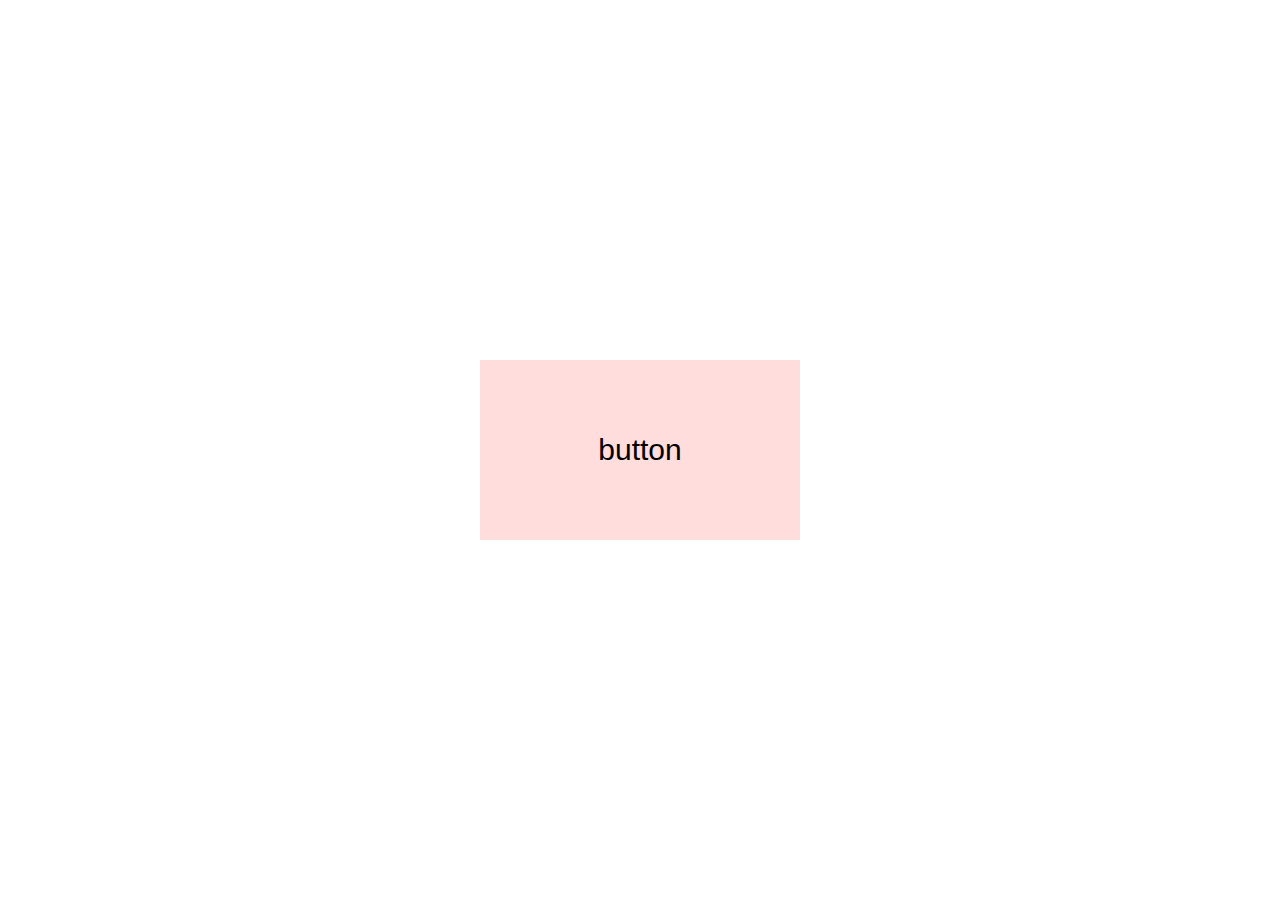
<file: lesson1/index.html>
<!DOCTYPE html>
<html>
<head>
  <meta charset="UTF-8">
  <title>クリックイベント</title>
  <link rel="stylesheet" type="text/css" href="base.css">
  <script src="https://code.jquery.com/jquery-3.7.1.min.js"></script>
<script>
   $(function(){
    $('#button').click(function(){
      alert('ボタンをクリックしました');
    })
  })
</script>
</head>
<body>
  <div id="wrapper">
    <div id="button">
      <p>button</p>
    </div><!-- button -->
  </div><!-- wrapper --> 
</body>
</html>
</file>
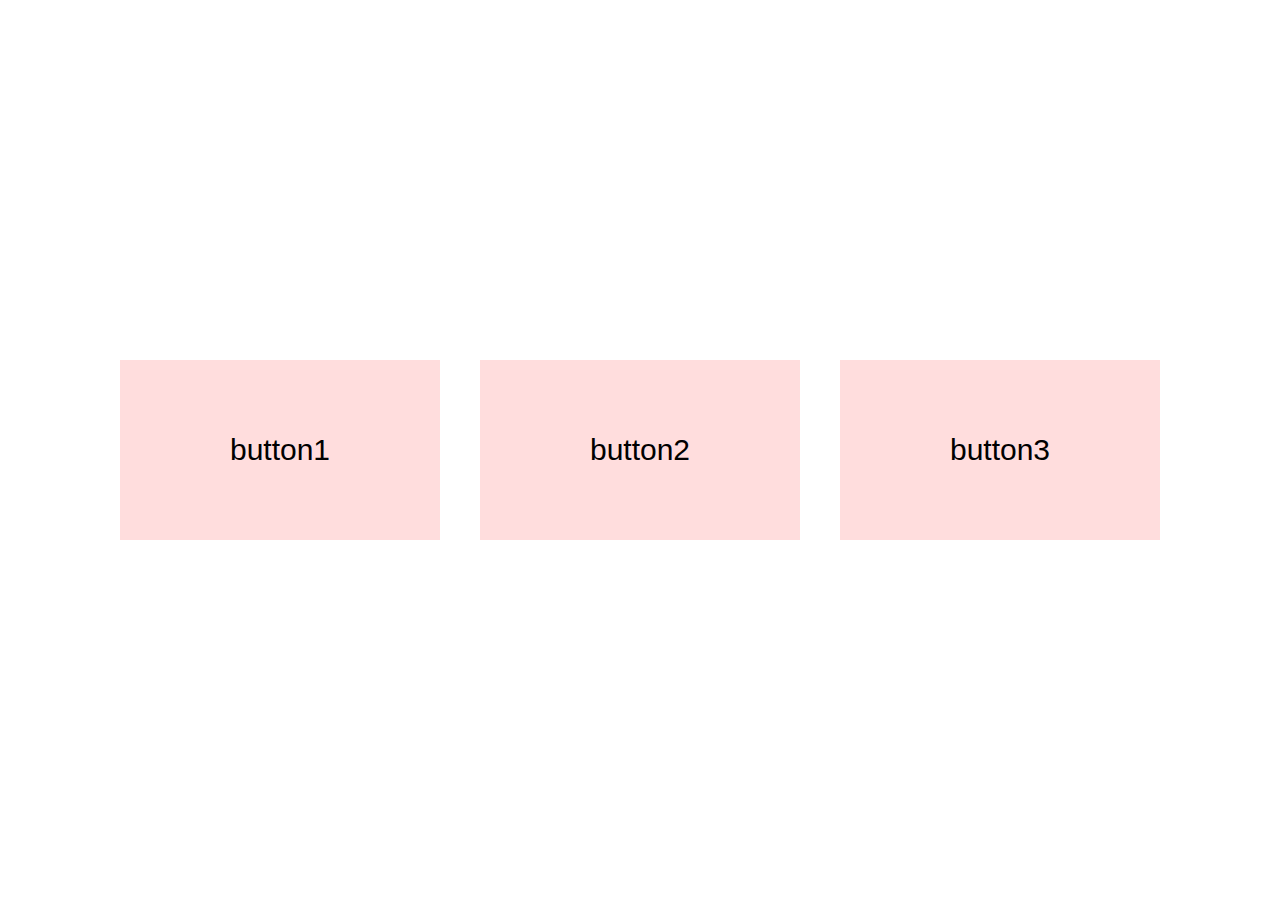
<file: lesson2/index.html>
<!DOCTYPE html>
<html>

<head>
  <meta charset="UTF-8">
  <title>クリックイベントと切り替え</title>
  <link rel="stylesheet" type="text/css" href="base.css">
  <script src="https://code.jquery.com/jquery-3.7.1.min.js"></script>
  <script>
    $(function () {
      $(function () {
        $('p').hover(function () {
          $(this).css('background', '#c00');
        }, function () {
          $(this).css('background', '');
        });
      });
    });
  </script>
</head>

<body>
  <div id="wrapper">
    <div id="button1" class="button">
      <p>button1</p>
    </div><!-- button1 -->
    <div id="button2" class="button">
      <p>button2</p>
    </div><!-- button2 -->
    <div id="button3" class="button">
      <p>button3</p>
    </div><!-- button3 -->
  </div><!-- wrapper -->
</body>

</html>
</file>
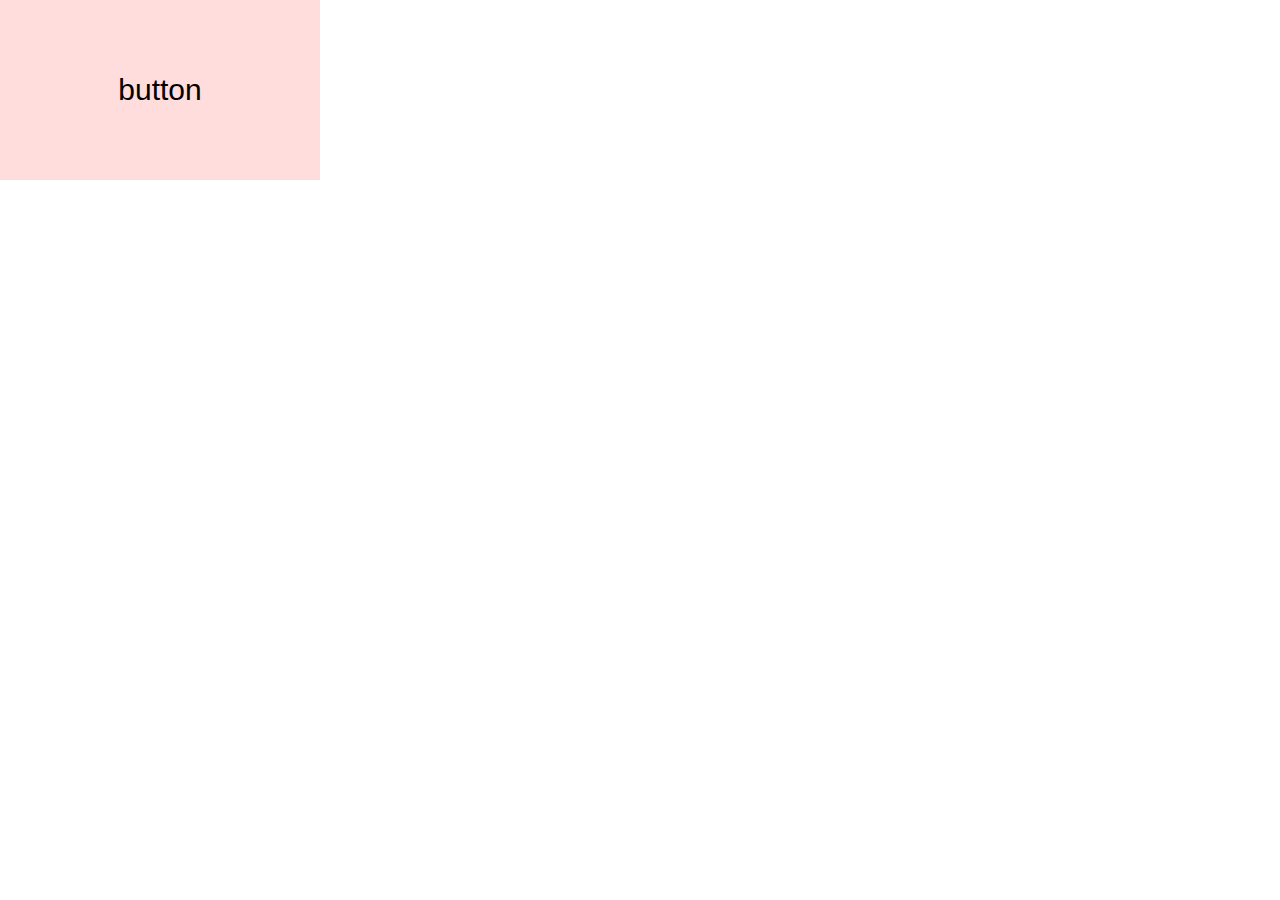
<file: lesson3/index.html>
<!DOCTYPE html>
<html>

<head>
  <meta charset="UTF-8">
  <title>アニメーション</title>
  <link rel="stylesheet" type="text/css" href="base.css">
  <script src="https://code.jquery.com/jquery-3.7.1.min.js"></script>
  <script>
    $(function () {
      $("#button").click(function () {
        $("#button").animate({
          marginTop: '200px',
          marginLeft: '300px'
        }, 1300);
      });
    });
  </script>
</head>

<body>
  <div id="button">
    <p>button</p>
  </div><!-- button -->
</body>

</html>
</file>
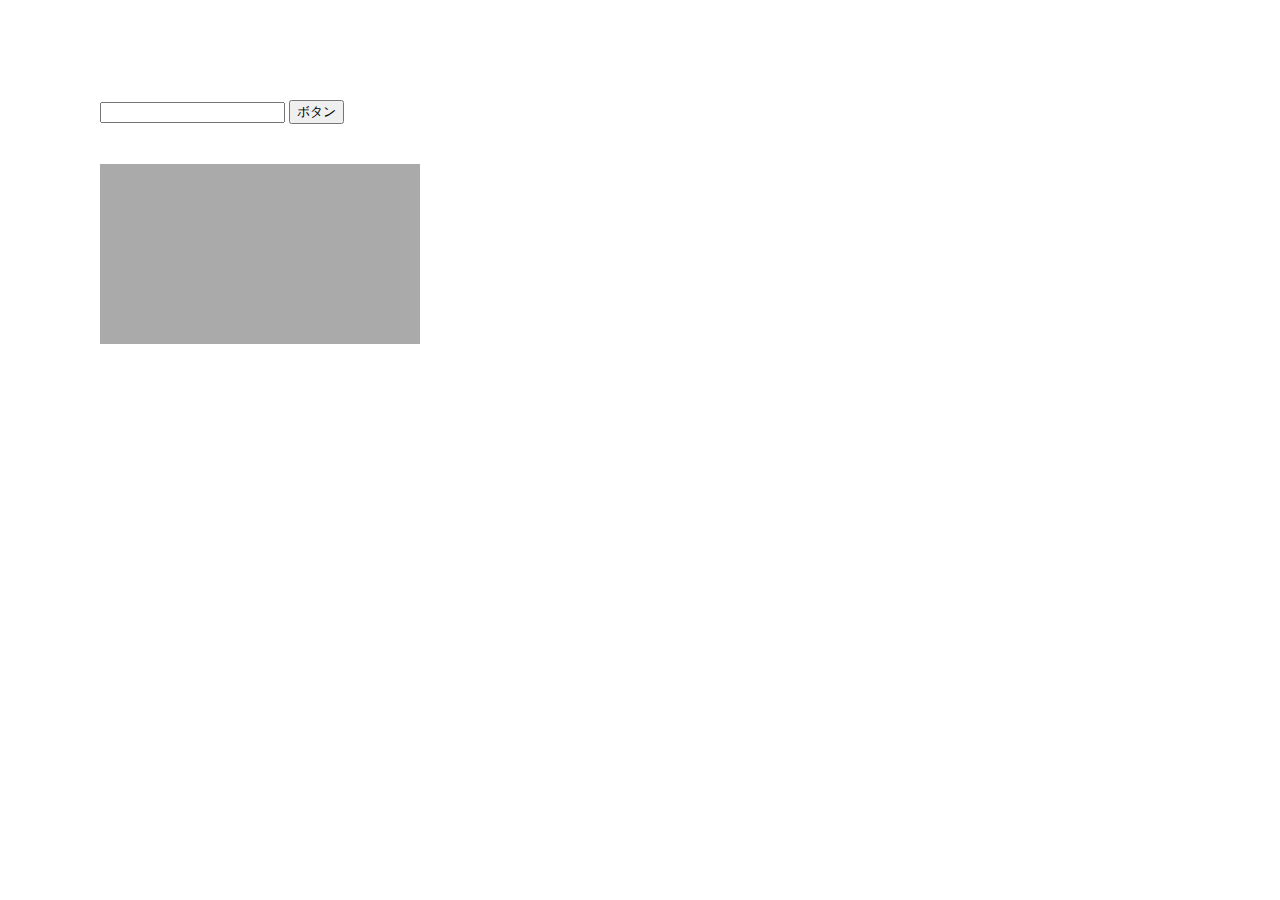
<file: lesson5/index.html>
<!DOCTYPE html>
<html>

<head>
  <meta charset="UTF-8">
  <title>if文</title>
  <link rel="stylesheet" type="text/css" href="base.css">
  <script src="https://code.jquery.com/jquery-3.7.1.min.js"></script>
  <script>
    $(function () {
      $("#button").on("click", function () {
        var v = $('input').val();
        if (v==1) {
          $('#box').css('background-color', 'red');
        }
        if (v==2) {
          $('#box').css('background-color', 'green');
        }
        if (v==3) {
          $('#box').css('background-color', 'blue');
        }
      });
    });
  </script>
</head>

<body>
  <input type="text" id="value">
  <input type="button" id="button" value="ボタン">
  <div id="box">
  </div><!-- button -->
</body>

</html>
</file>
<file: lesson1/base.css>
@charset "UTF-8";
/* reset */
body, h1, h2, h3, h4, h5, h6, p, address,
ul, ol, li, dl, dt, dd, img, form, table, tr, th, td {
  margin: 0;
  padding: 0;
  border: none;
  font-style: normal;
  font-weight: normal;
  font-size: 100%;
  text-align: left;
  list-style-type: none;
  border-collapse: collapse;
}

textarea { font-size: 100%; vertical-align:middle;}
img { border-style: none; display: block; }
hr { display: none; }
em{font-style: normal}
input{line-height:auto;vertical-align:middle;}
strong.more{color:#c30}
a{text-decoration: none;}

html {

}

body {
  font-family:'ヒラギノ角ゴ Pro W3','Hiragino Kaku Gothic Pro','メイリオ',Meiryo,'ＭＳ Ｐゴシック',sans-serif;
}

* {
  -webkit-box-sizing: border-box;
  -moz-box-sizing: border-box;
  -o-box-sizing: border-box;
  -ms-box-sizing: border-box;
  box-sizing: border-box;
}

#wrapper {
  display: flex;
  justify-content: center;
  height: 100vh;
  align-items: center;
}

#button {
  margin: 0 20px;
  width: 320px;
  height: 180px;
  background-color: #fdd;
  cursor: pointer;

}

#button p {
  line-height: 180px;
  font-size: 30px;
  text-align: center;
}
</file>
<file: lesson2/base.css>
@charset "UTF-8";
/* reset */
body, h1, h2, h3, h4, h5, h6, p, address,
ul, ol, li, dl, dt, dd, img, form, table, tr, th, td {
  margin: 0;
  padding: 0;
  border: none;
  font-style: normal;
  font-weight: normal;
  font-size: 100%;
  text-align: left;
  list-style-type: none;
  border-collapse: collapse;
}

textarea { font-size: 100%; vertical-align:middle;}
img { border-style: none; display: block; }
hr { display: none; }
em{font-style: normal}
input{line-height:auto;vertical-align:middle;}
strong.more{color:#c30}
a{text-decoration: none;}

html {

}

body {
  font-family:'ヒラギノ角ゴ Pro W3','Hiragino Kaku Gothic Pro','メイリオ',Meiryo,'ＭＳ Ｐゴシック',sans-serif;
}

* {
  -webkit-box-sizing: border-box;
  -moz-box-sizing: border-box;
  -o-box-sizing: border-box;
  -ms-box-sizing: border-box;
  box-sizing: border-box;
}

/* 上の部分は気にせずここから書く */
#wrapper {
  display: flex;
  justify-content: center;
  height: 100vh;
  align-items: center;
}

.button {
  margin: 0 20px;
  width: 320px;
  height: 180px;
  background-color: #fdd;
  cursor: pointer;
}

.button p {
  line-height: 180px;
  font-size: 30px;
  text-align: center;
}
</file>
<file: lesson3/base.css>
@charset "UTF-8";
/* reset */
body, h1, h2, h3, h4, h5, h6, p, address,
ul, ol, li, dl, dt, dd, img, form, table, tr, th, td {
  margin: 0;
  padding: 0;
  border: none;
  font-style: normal;
  font-weight: normal;
  font-size: 100%;
  text-align: left;
  list-style-type: none;
  border-collapse: collapse;
}

textarea { font-size: 100%; vertical-align:middle;}
img { border-style: none; display: block; }
hr { display: none; }
em{font-style: normal}
input{line-height:auto;vertical-align:middle;}
strong.more{color:#c30}
a{text-decoration: none;}

html {

}

body {
  font-family:'ヒラギノ角ゴ Pro W3','Hiragino Kaku Gothic Pro','メイリオ',Meiryo,'ＭＳ Ｐゴシック',sans-serif;
}

* {
  -webkit-box-sizing: border-box;
  -moz-box-sizing: border-box;
  -o-box-sizing: border-box;
  -ms-box-sizing: border-box;
  box-sizing: border-box;
}

/* 上の部分は気にせずここから書く */

#button {
  width: 320px;
  height: 180px;
  background-color: #fdd;
  cursor: pointer;
}

#button p {
  line-height: 180px;
  font-size: 30px;
  text-align: center;
}
</file>
<file: lesson5/base.css>
@charset "UTF-8";
/* reset */
body, h1, h2, h3, h4, h5, h6, p, address,
ul, ol, li, dl, dt, dd, img, form, table, tr, th, td {
  margin: 0;
  padding: 0;
  border: none;
  font-style: normal;
  font-weight: normal;
  font-size: 100%;
  text-align: left;
  list-style-type: none;
  border-collapse: collapse;
}

textarea { font-size: 100%; vertical-align:middle;}
img { border-style: none; display: block; }
hr { display: none; }
em{font-style: normal}
input{line-height:auto;vertical-align:middle;}
strong.more{color:#c30}
a{text-decoration: none;}

html {

}

body {
  font-family:'ヒラギノ角ゴ Pro W3','Hiragino Kaku Gothic Pro','メイリオ',Meiryo,'ＭＳ Ｐゴシック',sans-serif;
  padding: 100px;
}

* {
  -webkit-box-sizing: border-box;
  -moz-box-sizing: border-box;
  -o-box-sizing: border-box;
  -ms-box-sizing: border-box;
  box-sizing: border-box;
}

/* 上の部分は気にせずここから書く */
#box {
  width: 320px;
  height: 180px;
  background-color: #aaa;
  margin-top: 40px;
}
</file>
